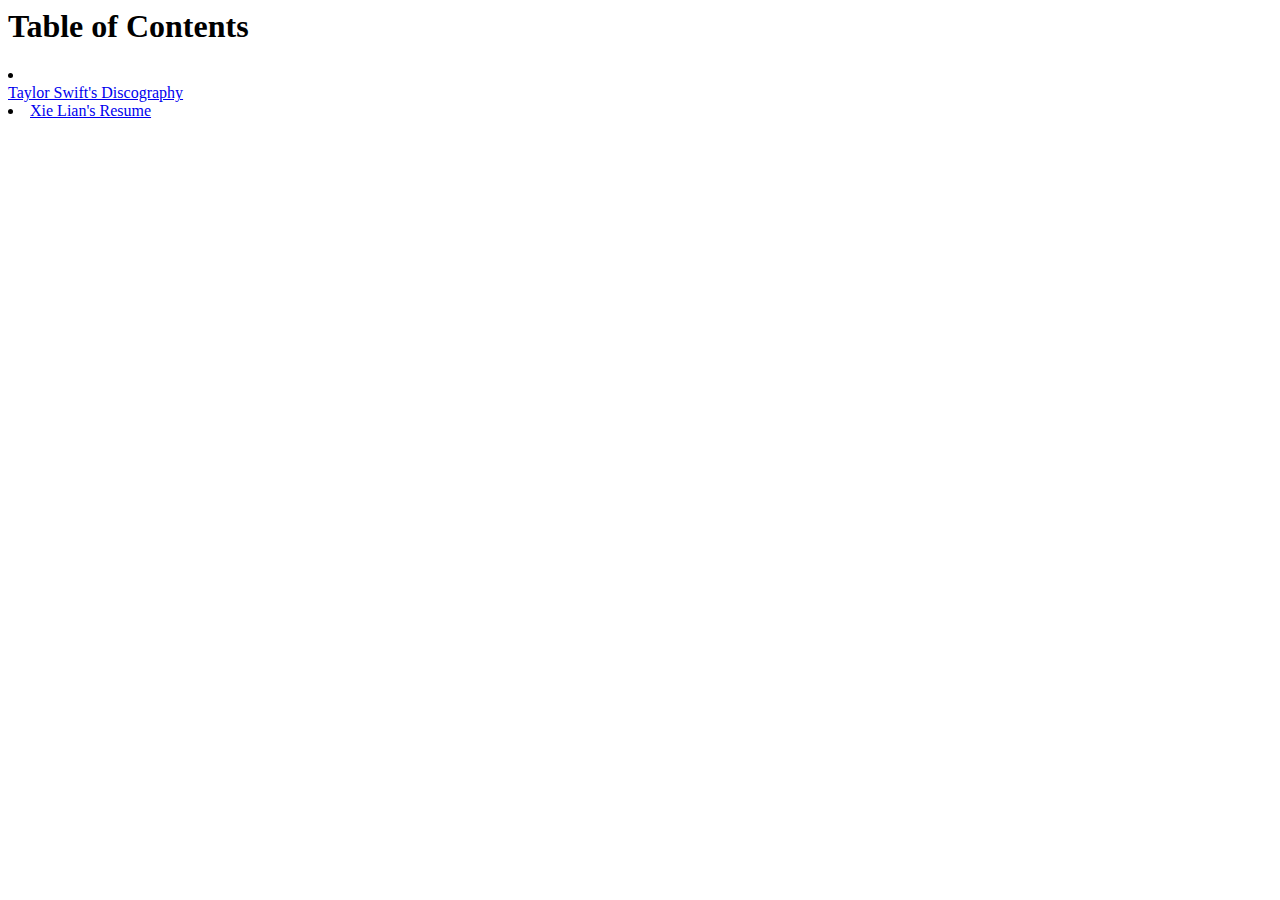
<file: index.html>
<html> 
<body>
<h1> Table of Contents </h1>
<li></li><a href="https://zoehanquier.github.io/test.html">Taylor Swift's Discography</a></li>
<li><a href="https://zoehanquier.github.io/resume.html">Xie Lian's Resume</a></li> 


</body> 
</html>
</file>
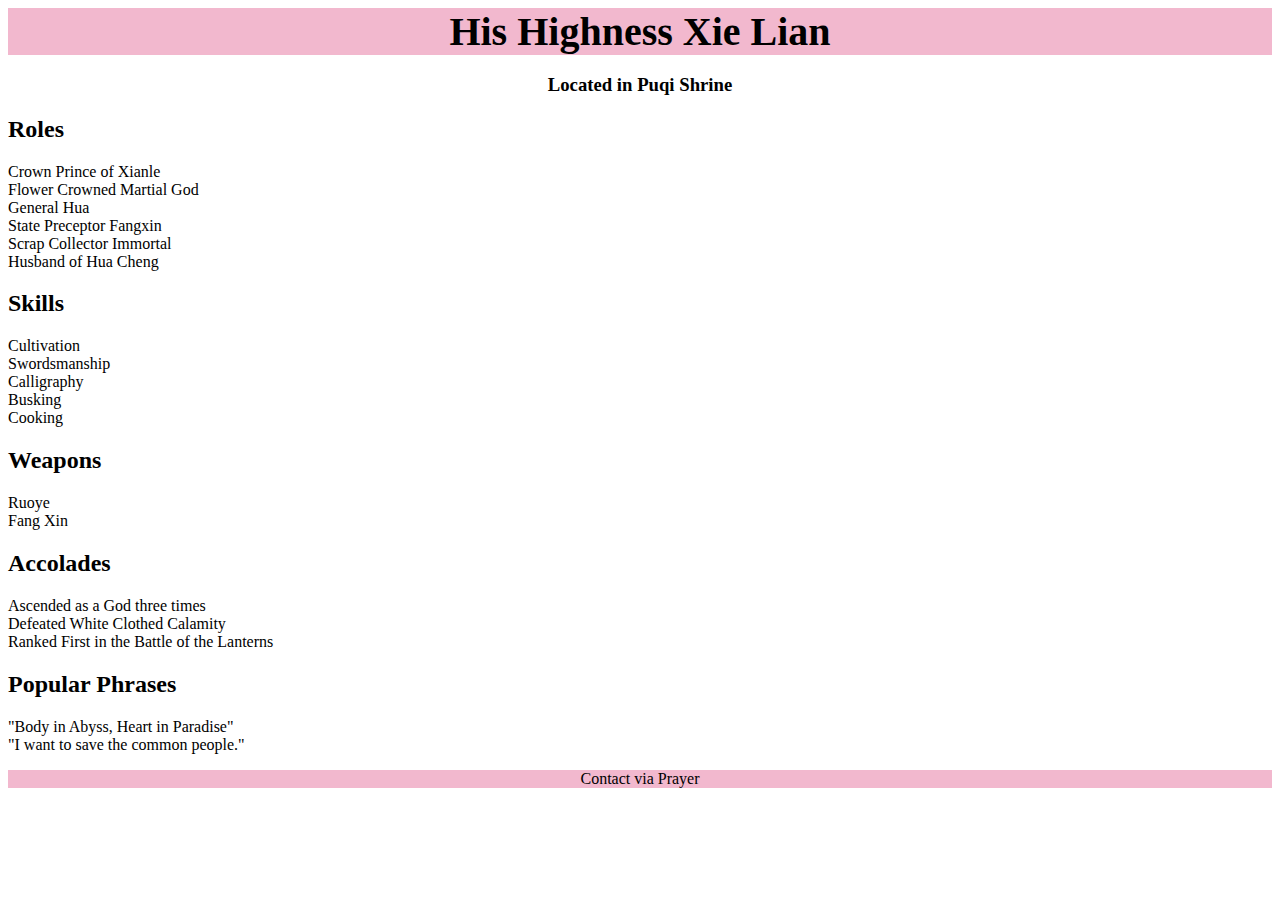
<file: resume.html>
<head> <link rel="stylesheet" type="text/css" href="https://zoehanquier.github.io/resume.style.css"> </head>
<body>
  <header> <center>His Highness Xie Lian</center></header>
<h3><center>Located in Puqi Shrine 
</center></h3>

<aside>

</aside>
<section id="roles">
<h2>Roles </h2>
Crown Prince of Xianle <br> 
  Flower Crowned Martial God <br> 
  General Hua <br>
  State Preceptor Fangxin <br> 
  Scrap Collector Immortal <br>
  Husband of Hua Cheng 
  </section>
<section id="skills">
<h2>Skills</h2>
  Cultivation <br> 
  Swordsmanship <br>
Calligraphy <br> 
  Busking <br>
  Cooking <br>
  
  
  </section>
<section id="weapons">
<h2>Weapons</h2> 
Ruoye <br>
  Fang Xin 
  </section>
<section id="accolades">
<h2>Accolades
   </h2>
Ascended as a God three times <br>
  Defeated White Clothed Calamity <br>
  Ranked First in the Battle of the Lanterns 
   
  </section>
  <section id="pp">
<h2>Popular Phrases</h2>
    "Body in Abyss, Heart in Paradise" <br> 
    "I want to save the common people."
  <p>
  <footer><center>
    Contact via Prayer </center>
  </footer>
</body>
</html>
</file>
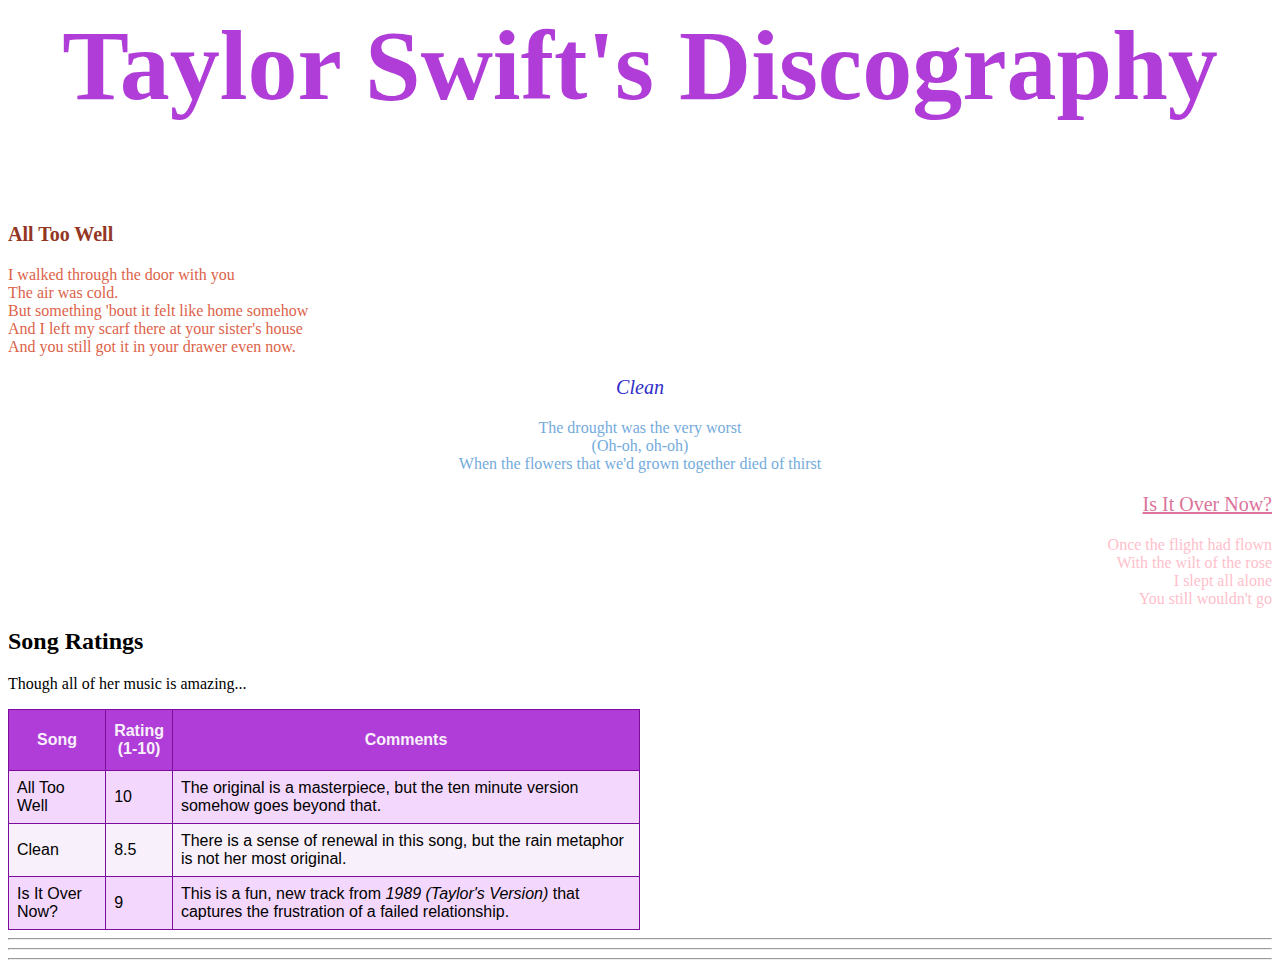
<file: test.html>
<html> 
  <head> <link rel="stylesheet" type="text/css" href="https://zoehanquier.github.io/style.css"> </head>
<body>
  <p id="title"></p>

   <p id="title">Taylor Swift's Discography</p>
  <p id="atw1"> All Too Well </p>
 
<p id="atw2">I walked through the door with you<br> The air was cold. <br> But something 'bout it felt like home somehow <br> And I left my scarf there at your sister's house <br> And you still got it in your drawer even now. </p>
  <p id="clean1"> Clean </p>
<p id="clean2"> The drought was the very worst <br>
(Oh-oh, oh-oh) <br>
When the flowers that we'd grown together died of thirst</p>
  <p id="iion1"> <u> Is It Over Now? </u> </p>
  <p>
<p id="iion2">Once the flight had flown <br>
With the wilt of the rose <br>
I slept all alone <br>
You still wouldn't go</p>
  <h2>Song Ratings</h2>
 
  <p id="para4">Though all of her music is amazing...</p>
  <table id="songrate">
  <tr>
    <th>Song</th>
    <th>Rating <br> (1-10) </th>
    <th>Comments </th>
  </tr>
  <tr>
    <td>All Too Well </td>
    <td>10</td>
    <td>The original is a masterpiece, but the ten minute version somehow goes beyond that.</td>
    </tr>
  <tr>
    <td>Clean</td>
    <td>8.5</td>
    <td>There is a sense of renewal in this song, but the rain metaphor is not her most original. </td>
  </tr>
  <tr>
    <td>Is It Over Now?</td>
    <td>9</td>
    <td> This is a fun, new track from <i> 1989 (Taylor's Version) </i> that captures the frustration of a failed relationship. </td>
  </tr>
</table>
  <hr>
  <hr>
  <hr>
 
</body>
</html>
</file>
